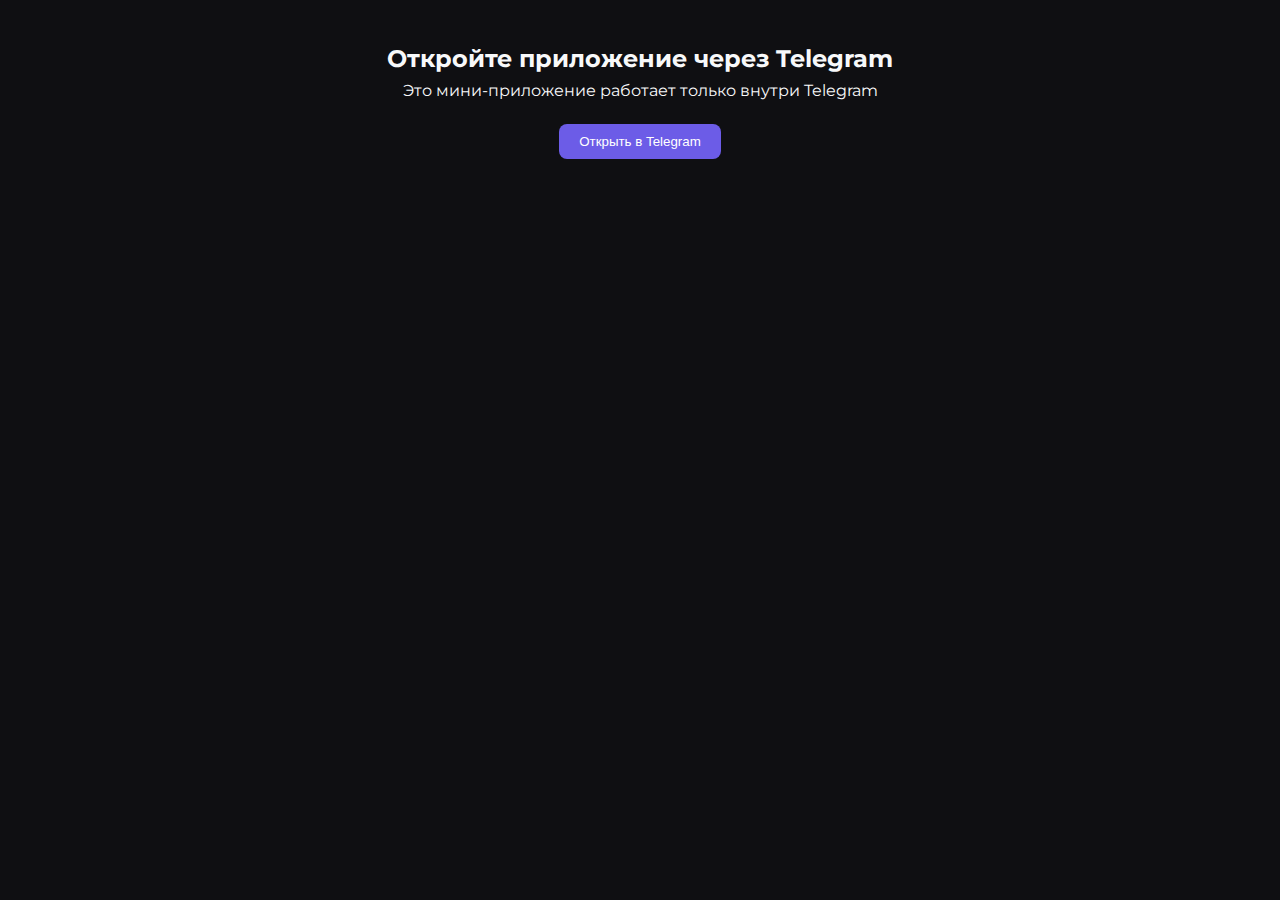
<file: docs/index.html>
<!DOCTYPE html>
<html lang="ru">
<head>
  <meta charset="UTF-8">
  <meta name="viewport" content="width=device-width, initial-scale=1.0, maximum-scale=1.0, user-scalable=no">
  <title>OUTFIT LAB | Premium Fashion</title>
  <meta name="description" content="Магазин премиальной одежды">
  <meta name="apple-mobile-web-app-capable" content="yes">
  <meta name="mobile-web-app-capable" content="yes">
  <meta name="theme-color" content="#0f0f12">
  <meta name="format-detection" content="telephone=no">
  <meta http-equiv="Cache-Control" content="no-cache, no-store, must-revalidate">
  <meta name="viewport" content="width=device-width, initial-scale=1, maximum-scale=1, user-scalable=no, viewport-fit=cover">
  
  <link rel="stylesheet" href="https://fonts.googleapis.com/css2?family=Montserrat:wght@400;500;700&family=Playfair+Display:wght@700&display=swap">
  <link rel="stylesheet" href="styles.css">
  <link rel="manifest" href="manifest.json"> 
  <link rel="preconnect" href="https://fonts.googleapis.com">
  <link rel="preconnect" href="https://fonts.gstatic.com" crossorigin>
  
  <script src="https://telegram.org/js/telegram-web-app.js" defer></script>
  
  <style>
    .splash-screen {
      position: fixed;
      top: 0;
      left: 0;
      right: 0;
      bottom: 0;
      display: flex;
      flex-direction: column;
      justify-content: center;
      align-items: center;
      background: #0f0f12;
      z-index: 1000;
    }
    .splash-logo {
      font-family: 'Playfair Display', serif;
      font-size: 2.5rem;
      background: linear-gradient(45deg, #6c5ce7, #00cec9);
      -webkit-background-clip: text;
      background-clip: text;
      color: transparent;
      margin-bottom: 10px;
    }
    .splash-loader {
      width: 40px;
      height: 40px;
      border: 4px solid rgba(108, 92, 231, 0.3);
      border-top: 4px solid #6c5ce7;
      border-radius: 50%;
      animation: spin 1s linear infinite;
    }
    @keyframes spin {
      0% { transform: rotate(0deg); }
      100% { transform: rotate(360deg); }
    }
  </style>
</head>
<body>
  <!-- Splash Screen -->
  <div class="splash-screen" id="splashScreen">
    <div class="splash-logo">OUTFIT LAB</div>
    <div class="splash-loader"></div>
  </div>

  <!-- Основное приложение -->
  <div class="app-wrapper" id="appWrapper" style="display: none;">
    <header class="main-header">
      <div class="logo-container">
        <h1 class="logo-text">OUTFIT LAB</h1>
        <p class="logo-subtext">Premium Fashion</p>
      </div>
    </header>

    <main class="content-area">
      <div id="errorContainer" class="error-container" style="display: none;"></div>
      
      <div class="search-container">
        <input 
          type="text" 
          id="searchInput" 
          placeholder="Найти кроссовки, футболки..." 
          class="search-input"
          aria-label="Поиск товаров"
        >
        <button id="searchBtn" class="search-button" aria-label="Найти">Поиск</button>
      </div>
      
      <div id="itemsContainer" class="items-grid"></div>
      
      <div id="loadingIndicator" class="loading-indicator">
        <div class="loader"></div>
        <p>Загрузка товаров...</p>
      </div>
    </main>

    <!-- Модальное окно корзины -->
    <div id="cartModal" class="modal">
      <div class="modal-content">
        <div class="modal-header">
          <h2>Ваша корзина</h2>
          <button id="closeCart" class="close-btn">&times;</button>
        </div>
        <div id="cartItems" class="cart-items-list"></div>
        <div class="cart-footer">
          <div class="total-price">
            <span>Итого:</span>
            <span id="cartTotal">0 ₽</span>
          </div>
          <button id="checkoutBtn" class="checkout-btn">Оформить заказ</button>
        </div>
      </div>
    </div>
  </div>

  <!-- Кнопка корзины -->
  <div id="cartButtonContainer">
    <button id="cartBtn" class="cart-btn">
      <span class="cart-icon">🛍</span>
      <span class="cart-text">Корзина</span>
      <span id="cartCounter" class="cart-counter">0</span>
    </button>
  </div>

  <script src="app.js" defer></script>
  <script>
    document.addEventListener('DOMContentLoaded', function() {
      setTimeout(function() {
        const splash = document.getElementById('splashScreen');
        const app = document.getElementById('appWrapper');
        
        if (splash) splash.style.display = 'none';
        if (app) app.style.display = 'block';
        
        if ('serviceWorker' in navigator) {
          navigator.serviceWorker.register('service-worker.js')
            .then(reg => console.log('Service Worker зарегистрирован'))
            .catch(err => console.error('Ошибка Service Worker:', err));
        }
      }, 1000);
    });
  </script>
</body>
</html>
</file>
<file: docs/styles.css>
:root {
  --primary: #6c5ce7;
  --primary-dark: #5649c0;
  --secondary: #00cec9;
  --dark: #0f0f12;
  --darker: #1e1e24;
  --light: #f8f9fa;
  --danger: #ff4757;
  --success: #00b894;
  --warning: #fdcb6e;
  --gray: #636e72;
}

* {
  box-sizing: border-box;
  margin: 0;
  padding: 0;
  -webkit-tap-highlight-color: transparent;
}

html, body {
  height: 100%;
  overflow-x: hidden;
}

body {
  font-family: 'Montserrat', sans-serif;
  background: var(--dark);
  color: var(--light);
  line-height: 1.6;
  position: relative;
  -webkit-text-size-adjust: 100%;
}

/* Splash Screen */
.splash-screen {
  position: fixed;
  top: 0;
  left: 0;
  right: 0;
  bottom: 0;
  display: flex;
  flex-direction: column;
  justify-content: center;
  align-items: center;
  background: var(--dark);
  z-index: 1000;
}

.splash-logo {
  font-family: 'Playfair Display', serif;
  font-size: 2.5rem;
  background: linear-gradient(45deg, var(--primary), var(--secondary));
  -webkit-background-clip: text;
  background-clip: text;
  color: transparent;
  margin-bottom: 10px;
}

.splash-loader {
  width: 40px;
  height: 40px;
  border: 4px solid rgba(108, 92, 231, 0.3);
  border-top: 4px solid var(--primary);
  border-radius: 50%;
  animation: spin 1s linear infinite;
}

@keyframes spin {
  0% { transform: rotate(0deg); }
  100% { transform: rotate(360deg); }
}

/* Main App */
.app-wrapper {
  max-width: 1200px;
  margin: 0 auto;
  padding: 20px;
  padding-bottom: 100px;
  min-height: 100vh;
  position: relative;
}

.main-header {
  padding: 20px 0;
  margin-bottom: 30px;
  border-bottom: 1px solid rgba(255,255,255,0.1);
}

.logo-container {
  text-align: center;
}

.logo-text {
  font-family: 'Playfair Display', serif;
  font-size: 2.5rem;
  background: linear-gradient(45deg, var(--primary), var(--secondary));
  -webkit-background-clip: text;
  background-clip: text;
  color: transparent;
  letter-spacing: 1px;
}

.logo-subtext {
  font-size: 0.9rem;
  color: rgba(255,255,255,0.7);
  letter-spacing: 3px;
  text-transform: uppercase;
  margin-top: -5px;
}

/* Items Grid */
.items-grid {
  display: grid;
  grid-template-columns: repeat(auto-fill, minmax(280px, 1fr));
  gap: 25px;
  margin-top: 20px;
  padding-bottom: 100px;
}

.item {
  background: var(--darker);
  border-radius: 16px;
  overflow: hidden;
  transition: transform 0.3s;
  position: relative;
}

.item:hover {
  transform: translateY(-5px);
}

.item-image {
  width: 100%;
  height: 300px;
  object-fit: cover;
  display: block;
  background-color: var(--dark);
}

.item-info {
  padding: 15px;
  display: flex;
  flex-direction: column;
  min-height: 180px;
  position: relative;
  z-index: 2;
  transform: translateZ(0);
}

.item-name {
  color: var(--light) !important;
  font-size: 1.1rem !important;
  margin-bottom: 8px !important;
  font-weight: 500;
  white-space: nowrap;
  overflow: hidden;
  text-overflow: ellipsis;
}

.item-price {
  color: var(--secondary) !important;
  font-weight: bold !important;
  font-size: 1rem !important;
  margin: 8px 0 !important;
}

.item-size {
  color: rgba(255,255,255,0.8) !important;
  font-size: 0.9rem !important;
  margin: 8px 0 !important;
}

.buy-button {
  background: var(--primary);
  color: white;
  border: none;
  padding: 12px;
  width: 100%;
  border-radius: 8px;
  margin-top: auto;
  cursor: pointer;
  transition: all 0.3s;
  position: relative;
  z-index: 3;
  -webkit-appearance: none;
  -moz-appearance: none;
  appearance: none;
}

.buy-button:hover {
  background: var(--primary-dark);
}

.buy-button.in-cart {
  background: var(--success);
  cursor: not-allowed;
}

/* Search */
.search-container {
  margin: 20px 0;
  display: flex;
  gap: 10px;
  padding: 0 10px;
}

.search-input {
  flex: 1;
  padding: 12px 15px;
  border: 2px solid var(--primary);
  border-radius: 8px;
  background: var(--darker);
  color: white;
  font-size: 1rem;
  font-family: inherit;
  -webkit-appearance: none;
  -moz-appearance: none;
  appearance: none;
}

.search-button {
  background: var(--primary);
  color: white;
  border: none;
  padding: 0 20px;
  border-radius: 8px;
  cursor: pointer;
  transition: all 0.3s;
  font-family: inherit;
  -webkit-appearance: none;
  -moz-appearance: none;
  appearance: none;
}

.search-button:hover {
  background: var(--primary-dark);
}

/* Cart Button */
#cartButtonContainer {
  position: fixed;
  bottom: 20px;
  right: 20px;
  z-index: 1000;
}

.cart-btn {
  display: flex;
  align-items: center;
  justify-content: center;
  background: linear-gradient(45deg, var(--primary), #9c88ff);
  color: white;
  border: none;
  border-radius: 50px;
  padding: 12px 20px;
  font-size: 16px;
  cursor: pointer;
  box-shadow: 0 4px 15px rgba(108, 92, 231, 0.4);
  gap: 8px;
  transition: all 0.3s;
  position: relative;
  z-index: 1001;
  -webkit-appearance: none;
  -moz-appearance: none;
  appearance: none;
}

.cart-btn:hover {
  transform: translateY(-2px);
  box-shadow: 0 6px 20px rgba(108, 92, 231, 0.6);
}

.cart-icon {
  font-size: 18px;
}

.cart-text {
  font-weight: 500;
}

.cart-counter {
  background: var(--danger);
  color: white;
  border-radius: 50%;
  width: 22px;
  height: 22px;
  display: flex;
  align-items: center;
  justify-content: center;
  font-size: 12px;
}

/* Modal */
.modal {
  position: fixed;
  top: 0;
  left: 0;
  width: 100%;
  height: 100%;
  background: rgba(0,0,0,0.8);
  z-index: 1000;
  display: none;
  overflow-y: auto;
}

.modal-content {
  position: absolute;
  bottom: 0;
  left: 0;
  right: 0;
  background: var(--darker);
  border-radius: 20px 20px 0 0;
  padding: 25px;
  max-height: 80vh;
  overflow-y: auto;
  animation: slideUp 0.3s ease-out;
}

@keyframes slideUp {
  from { transform: translateY(100%); }
  to { transform: translateY(0); }
}

.modal-header {
  display: flex;
  justify-content: space-between;
  align-items: center;
  margin-bottom: 20px;
}

.modal-header h2 {
  font-size: 1.5rem;
  color: var(--light);
}

.close-btn {
  background: none;
  border: none;
  color: var(--light);
  font-size: 1.8rem;
  cursor: pointer;
  opacity: 0.7;
  transition: opacity 0.2s;
  -webkit-appearance: none;
  -moz-appearance: none;
  appearance: none;
}

.close-btn:hover {
  opacity: 1;
}

.cart-items-list {
  display: flex;
  flex-direction: column;
  gap: 15px;
  margin-bottom: 20px;
}

.cart-item {
  display: flex;
  gap: 15px;
  padding-bottom: 15px;
  border-bottom: 1px solid rgba(255,255,255,0.1);
  align-items: center;
}

.cart-item img {
  width: 60px;
  height: 60px;
  object-fit: cover;
  border-radius: 8px;
}

.cart-item div {
  flex-grow: 1;
}

.cart-item h4 {
  font-size: 1rem;
  margin-bottom: 5px;
}

.cart-item p {
  font-size: 0.9rem;
  color: rgba(255,255,255,0.7);
}

.remove-item {
  background: none;
  border: none;
  color: var(--danger);
  cursor: pointer;
  font-size: 1.2rem;
  -webkit-appearance: none;
  -moz-appearance: none;
  appearance: none;
}

.cart-footer {
  margin-top: 20px;
  border-top: 1px solid rgba(255,255,255,0.1);
  padding-top: 20px;
}

.total-price {
  display: flex;
  justify-content: space-between;
  margin-bottom: 20px;
  font-size: 1.1rem;
}

.total-price span:last-child {
  color: var(--secondary);
  font-weight: bold;
}

.checkout-btn {
  background: var(--success);
  color: white;
  border: none;
  padding: 15px;
  width: 100%;
  border-radius: 8px;
  cursor: pointer;
  transition: all 0.3s;
  font-family: inherit;
  -webkit-appearance: none;
  -moz-appearance: none;
  appearance: none;
}

.checkout-btn:hover {
  background: #00a884;
}

/* Loading */
.loading-indicator {
  position: fixed;
  top: 0;
  left: 0;
  right: 0;
  bottom: 0;
  background: rgba(15, 15, 18, 0.9);
  display: none;
  flex-direction: column;
  align-items: center;
  justify-content: center;
  z-index: 1000;
}

.loader {
  border: 4px solid rgba(108, 92, 231, 0.3);
  border-radius: 50%;
  border-top: 4px solid var(--primary);
  width: 40px;
  height: 40px;
  animation: spin 1s linear infinite;
  margin-bottom: 15px;
}

.loading-indicator p {
  color: var(--light);
  font-size: 1rem;
}

/* Error */
.error-container {
  background: rgba(255, 71, 87, 0.1);
  border-radius: 16px;
  padding: 20px;
  margin: 20px 0;
  color: var(--danger);
  text-align: center;
  display: none;
}

.retry-btn {
  background: var(--primary);
  color: white;
  border: none;
  padding: 10px 20px;
  border-radius: 8px;
  margin-top: 15px;
  cursor: pointer;
  transition: all 0.3s;
  font-family: inherit;
  -webkit-appearance: none;
  -moz-appearance: none;
  appearance: none;
}

.retry-btn:hover {
  background: var(--primary-dark);
}

.no-items {
  text-align: center;
  padding: 40px;
  grid-column: 1 / -1;
  color: rgba(255,255,255,0.7);
}

/* Checkout Form Styles */
.checkout-form {
  display: flex;
  flex-direction: column;
  gap: 20px;
  padding: 10px;
}

.form-group {
  display: flex;
  flex-direction: column;
  gap: 8px;
}

.form-group label {
  font-size: 0.9rem;
  color: rgba(255,255,255,0.8);
  font-weight: 500;
}

.form-group input {
  padding: 12px;
  border-radius: 8px;
  border: 1px solid rgba(255,255,255,0.2);
  background: var(--dark);
  color: white;
  font-family: inherit;
  font-size: 1rem;
}

.form-group input:focus {
  outline: none;
  border-color: var(--primary);
}

.radio-group {
  display: flex;
  flex-direction: column;
  gap: 10px;
  margin-top: 5px;
}

.radio-group label {
  display: flex;
  align-items: center;
  gap: 8px;
  cursor: pointer;
  font-weight: normal;
  color: var(--light);
}

.radio-group input[type="radio"] {
  margin: 0;
  width: auto;
  appearance: none;
  width: 16px;
  height: 16px;
  border: 2px solid var(--primary);
  border-radius: 50%;
  outline: none;
  transition: all 0.2s;
}

.radio-group input[type="radio"]:checked {
  background-color: var(--primary);
  box-shadow: inset 0 0 0 3px var(--darker);
}

.delivery-address {
  display: block;
}

.order-summary {
  background: rgba(0, 206, 201, 0.1);
  padding: 15px;
  border-radius: 8px;
  margin: 10px 0;
}

.order-summary p {
  margin: 5px 0;
  display: flex;
  justify-content: space-between;
}

.total-cost {
  font-weight: bold;
  font-size: 1.1rem;
  color: var(--secondary);
  margin-top: 10px;
  padding-top: 10px;
  border-top: 1px solid rgba(255,255,255,0.1);
}

.confirm-order-btn {
  background: var(--success);
  color: white;
  border: none;
  padding: 15px;
  border-radius: 8px;
  cursor: pointer;
  transition: all 0.3s;
  font-family: inherit;
  font-size: 1rem;
  font-weight: 500;
  margin-top: 10px;
}

.confirm-order-btn:hover {
  background: #00a884;
}

.confirm-order-btn:active {
  transform: scale(0.98);
}

/* Mobile Telegram Fixes */
.mobile-telegram .item-info,
.mobile-telegram .item-info * {
  opacity: 1 !important;
  visibility: visible !important;
  position: relative !important;
  z-index: 2 !important;
  color: inherit !important;
  display: block !important;
}

.mobile-telegram .buy-button {
  z-index: 3 !important;
}

.mobile-telegram .checkout-form input,
.mobile-telegram .checkout-form label,
.mobile-telegram .checkout-form button {
  -webkit-appearance: none;
  -moz-appearance: none;
  appearance: none;
  transform: translateZ(0);
}

/* Mobile Styles */
@media (max-width: 768px) {
  .app-wrapper {
    padding: 15px;
    padding-bottom: 80px;
  }
  
  .items-grid {
    grid-template-columns: 1fr;
    gap: 15px;
  }
  
  .item-image {
    height: 220px;
  }
  
  .search-container {
    flex-direction: column;
    padding: 0;
  }
  
  .search-button {
    width: 100%;
    padding: 12px;
  }
  
  .cart-btn {
    width: 60px;
    height: 60px;
    padding: 0;
  }
  
  .cart-text {
    display: none;
  }
  
  .cart-icon {
    font-size: 24px;
  }
  
  .checkout-form {
    gap: 15px;
  }
  
  .form-group input {
    padding: 10px;
  }
  
  .radio-group {
    gap: 8px;
  }
  
  .confirm-order-btn {
    padding: 12px;
  }
  
  /* Особые стили для мобильного Telegram */
  .mobile-telegram .item-info {
    padding: 12px;
    background: rgba(30, 30, 36, 0.9);
    border-radius: 0 0 12px 12px;
  }
  
  .mobile-telegram .item-name,
  .mobile-telegram .item-price,
  .mobile-telegram .item-size {
    text-shadow: 0 1px 3px rgba(0,0,0,0.5);
  }
  
  .mobile-telegram .buy-button {
    font-size: 0.95rem;
    padding: 10px;
  }
}

/* Фиксы для WebView */
@supports (-webkit-touch-callout: none) {
  .item {
    transform-style: preserve-3d;
  }
  
  .item-info {
    backface-visibility: hidden;
    -webkit-backface-visibility: hidden;
  }
}
</file>
